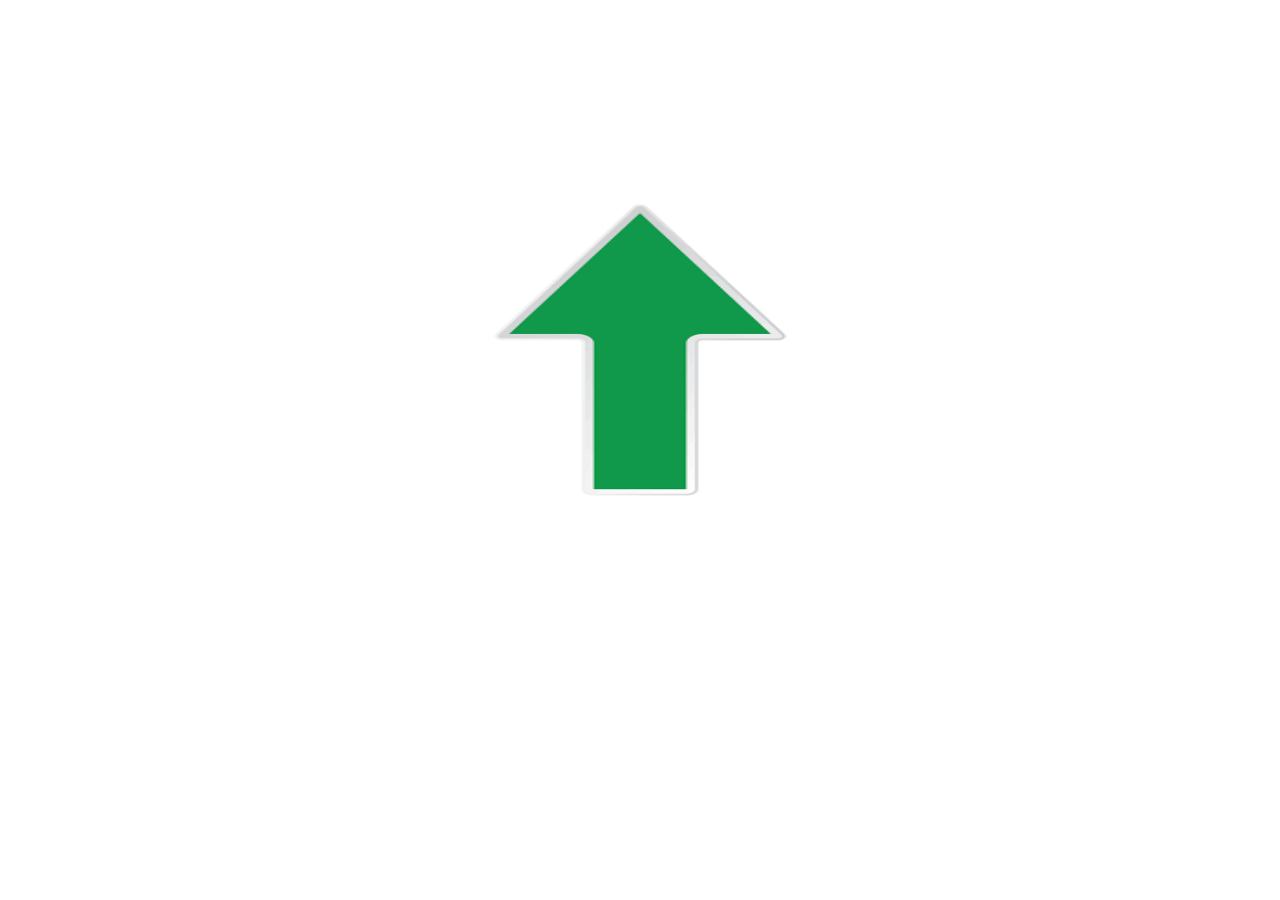
<file: img/23.html>
<!DOCTYPE html>
<!-- saved from url=(0033)http://127.0.0.1:5500/task16.html -->
<html lang="en"><head><meta http-equiv="Content-Type" content="text/html; charset=UTF-8">
    
    <meta http-equiv="X-UA-Compatible" content="IE=edge">
    <meta name="viewport" content="width=device-width, initial-scale=1.0">
    <title>Task16</title>
    <link rel="stylesheet" href="./23_files/styletasks.css">
  </head>
  <body>
    <div class="content">
      <img src="./23_files/arrow.png" alt="img">
    </div>

    <script>
      let son = +prompt("Uch xonali son kiriting");
      let birlar = son % 10;
      let x = son % 100;
      let onlar = (x - birlar) / 10;
      let yuzlar = (son - x) / 100;

      alert("son " + birlar + "" + yuzlar + "" + onlar);
    </script></body></html>
</file>
<file: img/23_files/styletasks.css>
.content {
  margin: 200px auto;
  width: 300px;
  height: 300px;
  background: white;
  position: relative;
  animation-name: example;
  animation-duration: 1s;
  animation-timing-function: linear;
  animation-delay: 2s;
  animation-iteration-count: infinite;
  animation-direction: alternate;
}
.content img {
  transform: rotate(270deg);
  width: 100%;
  height: 100%;
  position: absolute;
}
@keyframes example {
  0% {
    left: 0px;
    top: 100px;
  }

  100% {
    left: 0px;
    top: 200px;
  }
}
</file>
